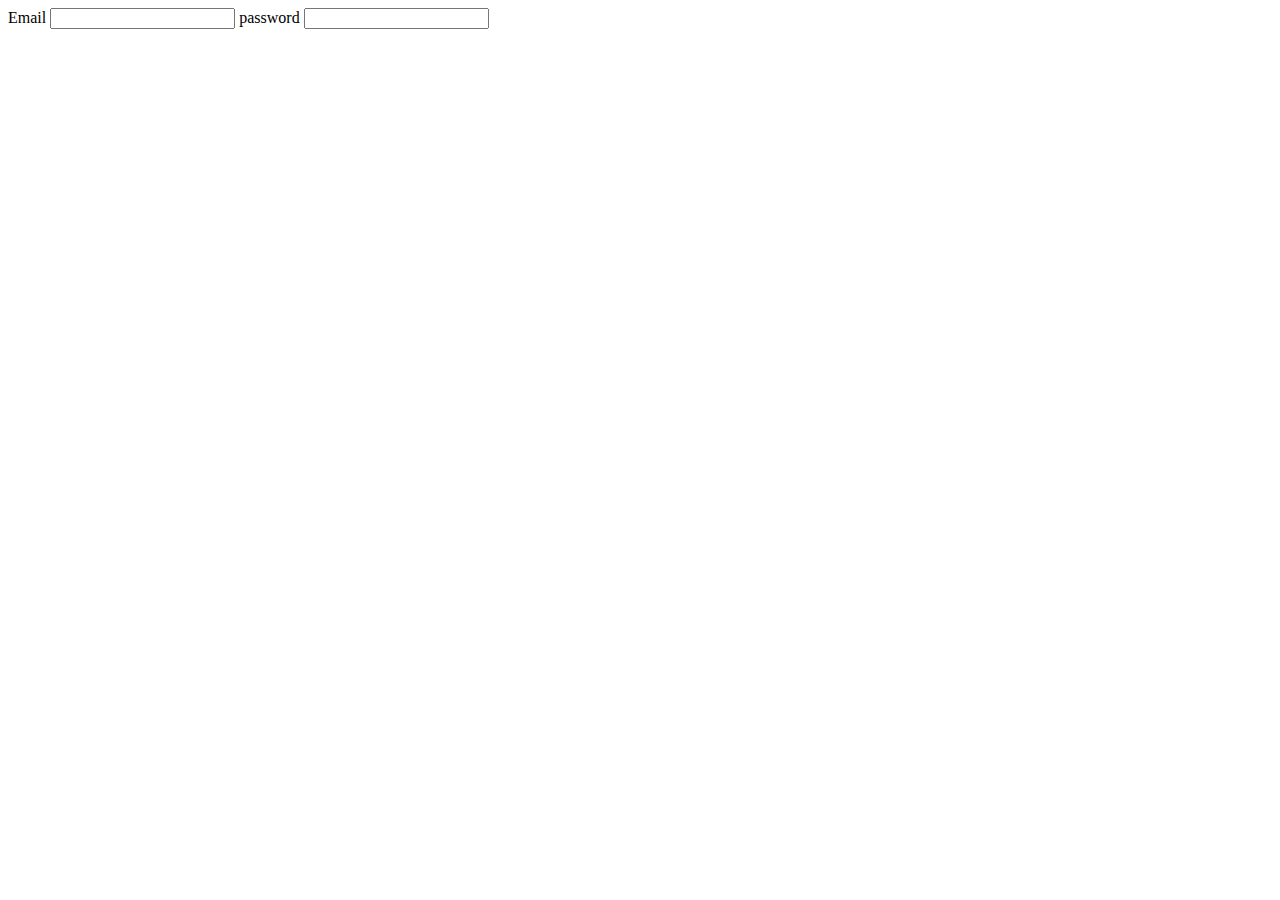
<file: backend/templates/login.html>
<!DOCTYPE html>
<html lang="en">
<head>
    <meta charset="UTF-8">
    <meta name="viewport" content="width=device-width, initial-scale=1.0">
    <title>Login</title>
</head>
<body>
    <form action="/login/" method="post">
        <label for="email">Email</label>
        <input type="email" name="email" id="email">

        <label for="password">password</label>
        <input type="password" name="password" id="password">
    </form>
    
</body>
</html>
</file>
